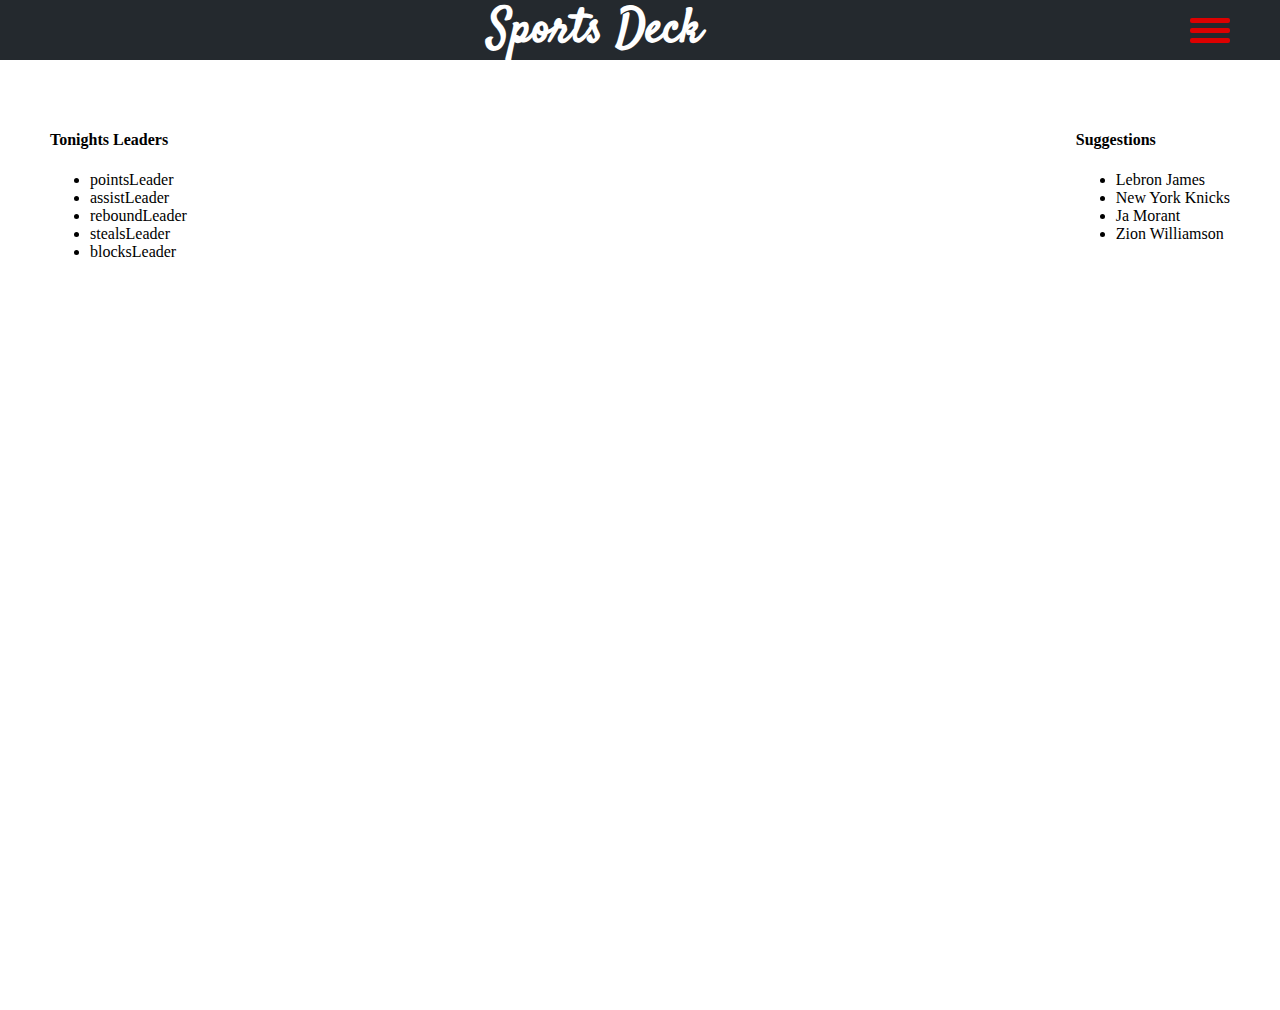
<file: index.html>
<!DOCTYPE html>
<html lang="en">
<head>
    <meta charset="UTF-8">
    <meta name="viewport" content="width=device-width, initial-scale=1.0">
    <title>Sports Deck</title>
    <link href="https://fonts.googleapis.com/css2?family=Satisfy&display=swap" rel="stylesheet">
    <script src="script.js"></script>
    <link rel="stylesheet" href="https://stackpath.bootstrapcdn.com/bootstrap/4.5.0/css/bootstrap.min.css" integrity="sha384-9aIt2nRpC12Uk9gS9baDl411NQApFmC26EwAOH8WgZl5MYYxFfc+NcPb1dKGj7Sk" crossorigin="anonymous">
    <script src="https://code.jquery.com/jquery-3.5.1.slim.min.js" integrity="sha384-DfXdz2htPH0lsSSs5nCTpuj/zy4C+OGpamoFVy38MVBnE+IbbVYUew+OrCXaRkfj" crossorigin="anonymous"></script>
<script src="https://cdn.jsdelivr.net/npm/popper.js@1.16.0/dist/umd/popper.min.js" integrity="sha384-Q6E9RHvbIyZFJoft+2mJbHaEWldlvI9IOYy5n3zV9zzTtmI3UksdQRVvoxMfooAo" crossorigin="anonymous"></script>
<script src="https://stackpath.bootstrapcdn.com/bootstrap/4.5.0/js/bootstrap.min.js" integrity="sha384-OgVRvuATP1z7JjHLkuOU7Xw704+h835Lr+6QL9UvYjZE3Ipu6Tp75j7Bh/kR0JKI" crossorigin="anonymous"></script>
    <link rel="stylesheet" href="style.css">
</head>
<body>
    <div id="nav">
        <h2>Sports Deck</h2>
        <div id="hamburgerMenu">
            <div class="bars"></div>
            <div class="bars"></div>
            <div class="bars"></div>
        </div>
    </div>
    <div id="dashboard">
        <div id="leftFeed">
            <div class="card" id="tonightsLeaders">
                    <div class="card-header">
                        <h4>Tonights Leaders</h2>
                    </div>
                    <ul class="list-group list-group-flush">
                        <li class="list-group-item" id="pointsLeader">pointsLeader</li>
                        <li class="list-group-item" id="assistLeader">assistLeader</li>
                        <li class="list-group-item" id="reboundLeader">reboundLeader</li>
                        <li class="list-group-item" id="stealsLeader">stealsLeader</li>
                        <li class="list-group-item" id="blocksLeader">blocksLeader</li>
                      </ul>
            </div>
            <div class="card" id="Live Box Score">

            </div>
        </div>
        <div id="feedView">
            
        </div>
        <div id="rightFeed">
            <div class="card" id="suggestions">
                <div class="card-header" id="suggestionHeader">
                    <h4>Suggestions</h2>
                </div>
                <ul class="list-group list-group-flush">
                    <li class="list-group-item" id="pointsLeader">Lebron James</li>
                    <li class="list-group-item" id="assistLeader">New York Knicks</li>
                    <li class="list-group-item" id="reboundLeader">Ja Morant</li>
                    <li class="list-group-item" id="stealsLeader">Zion Williamson</li>
                </ul>
            </div>
            <div class="splitSection" id="Rumors">

            </div>
        </div>
    </div>  
</body>
</html>
</file>
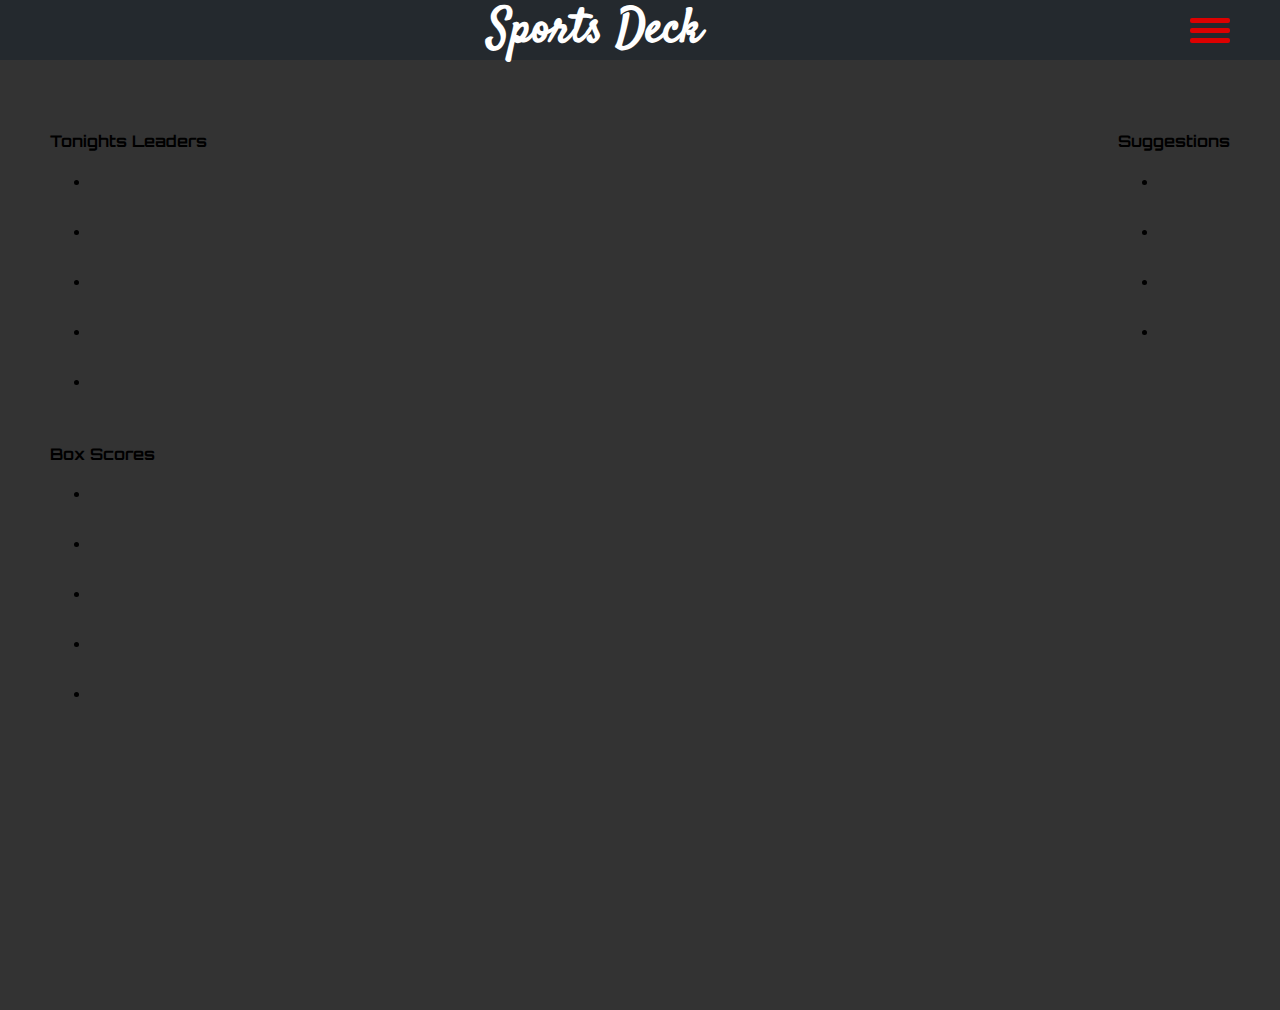
<file: HTML/index.html>
<!DOCTYPE html>
<html lang="en">
<head>
    <meta charset="UTF-8">
    <meta name="viewport" content="width=device-width, initial-scale=1.0">
    <title>Sports Deck</title>
    <link href="https://fonts.googleapis.com/css2?family=Orbitron&display=swap" rel="stylesheet">    
    <link href="https://fonts.googleapis.com/css2?family=Satisfy&display=swap" rel="stylesheet">
    <link rel="stylesheet" href="https://stackpath.bootstrapcdn.com/bootstrap/4.5.0/css/bootstrap.min.css" integrity="sha384-9aIt2nRpC12Uk9gS9baDl411NQApFmC26EwAOH8WgZl5MYYxFfc+NcPb1dKGj7Sk" crossorigin="anonymous">
    <script src="https://code.jquery.com/jquery-3.5.1.slim.min.js" integrity="sha384-DfXdz2htPH0lsSSs5nCTpuj/zy4C+OGpamoFVy38MVBnE+IbbVYUew+OrCXaRkfj" crossorigin="anonymous"></script>
    <script src="https://cdn.jsdelivr.net/npm/popper.js@1.16.0/dist/umd/popper.min.js" integrity="sha384-Q6E9RHvbIyZFJoft+2mJbHaEWldlvI9IOYy5n3zV9zzTtmI3UksdQRVvoxMfooAo" crossorigin="anonymous"></script>
    <script src="https://stackpath.bootstrapcdn.com/bootstrap/4.5.0/js/bootstrap.min.js" integrity="sha384-OgVRvuATP1z7JjHLkuOU7Xw704+h835Lr+6QL9UvYjZE3Ipu6Tp75j7Bh/kR0JKI" crossorigin="anonymous"></script>
    <link rel="stylesheet" href="../STYLE/style.css">
    <script src="../JS/script.js" defer></script>
</head>
<body>
    <div id="nav">
        <h2>Sports Deck</h2>
        <div id="hamburgerMenu">
            <div class="bars"></div>
            <div class="bars"></div>
            <div class="bars"></div>
        </div>
    </div>
    <div id="dashboard">
        <div id="leftFeed">
            <div class="card" id="tonightsLeaders">
                <div class="card-header">
                    <h4>Tonights Leaders</h2>
                </div>
                <ul class="list-group list-group-flush">
                    <li class="list-group-item" id="pointsLeader"></li>
                    <li class="list-group-item" id="assistsLeader"></li>
                    <li class="list-group-item" id="reboundsLeader"></li>
                    <li class="list-group-item" id="stealsLeader"></li>
                    <li class="list-group-item" id="blocksLeader"></li>
                </ul>
            </div>
            <div class="card" id="liveBoxScores">
                <div class="card-header">
                    <h4>Box Scores</h2>
                </div>
                <ul class="list-group list-group-flush">
                    <li class="list-group-item"></li>
                    <li class="list-group-item"></li>
                    <li class="list-group-item"></li>
                    <li class="list-group-item"></li>
                    <li class="list-group-item"></li>
                </ul>
            </div>
        </div>
        <div id="feedView">
            
        </div>
        <div id="rightFeed">
            <div class="card" id="suggestions">
                <div class="card-header" id="suggestionHeader">
                    <h4>Suggestions</h2>
                </div>
                <ul class="list-group list-group-flush">
                    <li class="list-group-item"></li>
                    <li class="list-group-item"></li>
                    <li class="list-group-item"></li>
                    <li class="list-group-item"></li>
                </ul>
            </div>
            <div class="splitSection" id="Rumors">

            </div>
        </div>
    </div>  
</body>
</html>
</file>
<file: style.css>
body {
    height: 100vh;
    width: 100vw;
    margin: 0px;
   
}

#nav {
    display: flex;
    background-color: #24292e;
    height: 60px;;
    color: #fff;
    text-align: center;
    align-items: center;
    margin-bottom: 50px;
}

#nav > h2 {
    margin: 0px;
    width: 100vw;
    font-size: 48px;
    font-family: 'Satisfy', cursive;
}

#dashboard {
    display: flex;
    flex-direction: row;
    justify-content: space-between;
    height: 100vh;
}

#tonightsLeaders {
    margin-left: 50px;
    /* border-radius: 5px !important; */
}

#suggestions{
    margin-right: 50px;
    flex-direction: column;
    
}

#hamburgerMenu > .bars{
    margin-right: 50px;
    width: 40px;
    height: 5px;
    margin-top: 5px;
    margin-bottom: 5px ;
    border-radius: 2px;
    background-color: #d00;
    
    
}
</file>
<file: STYLE/style.css>
body {
    height: 100vh;
    width: 100vw;
    margin: 0px;
    background-color: #333333;
    overflow-x: hidden;
}

#nav {
    display: flex;
    background-color: #24292e;
    height: 60px;;
    color: #fff;
    text-align: center;
    align-items: center;
    margin-bottom: 50px;
}

#nav > h2 {
    margin: 0px;
    width: 100vw;
    font-size: 48px;
    font-family: 'Satisfy', cursive;
}

#dashboard {
    display: flex;
    flex-direction: row;
    justify-content: space-between;
    height: 100vh;
}

#tonightsLeaders {
    margin-left: 50px;
    margin-bottom: 20px;
}

#liveBoxScores {
    margin-left: 50px;
}

#suggestions{
    margin-right: 50px;
    flex-direction: column;
    
}

.card-header {
    font-family: 'Orbitron', sans-serif;
}

.list-group-item {
    height: 50px;
}

#hamburgerMenu > .bars{
    margin-right: 50px;
    width: 40px;
    height: 5px;
    margin-top: 5px;
    margin-bottom: 5px ;
    border-radius: 2px;
    background-color: #d00;
    
    
}
</file>
